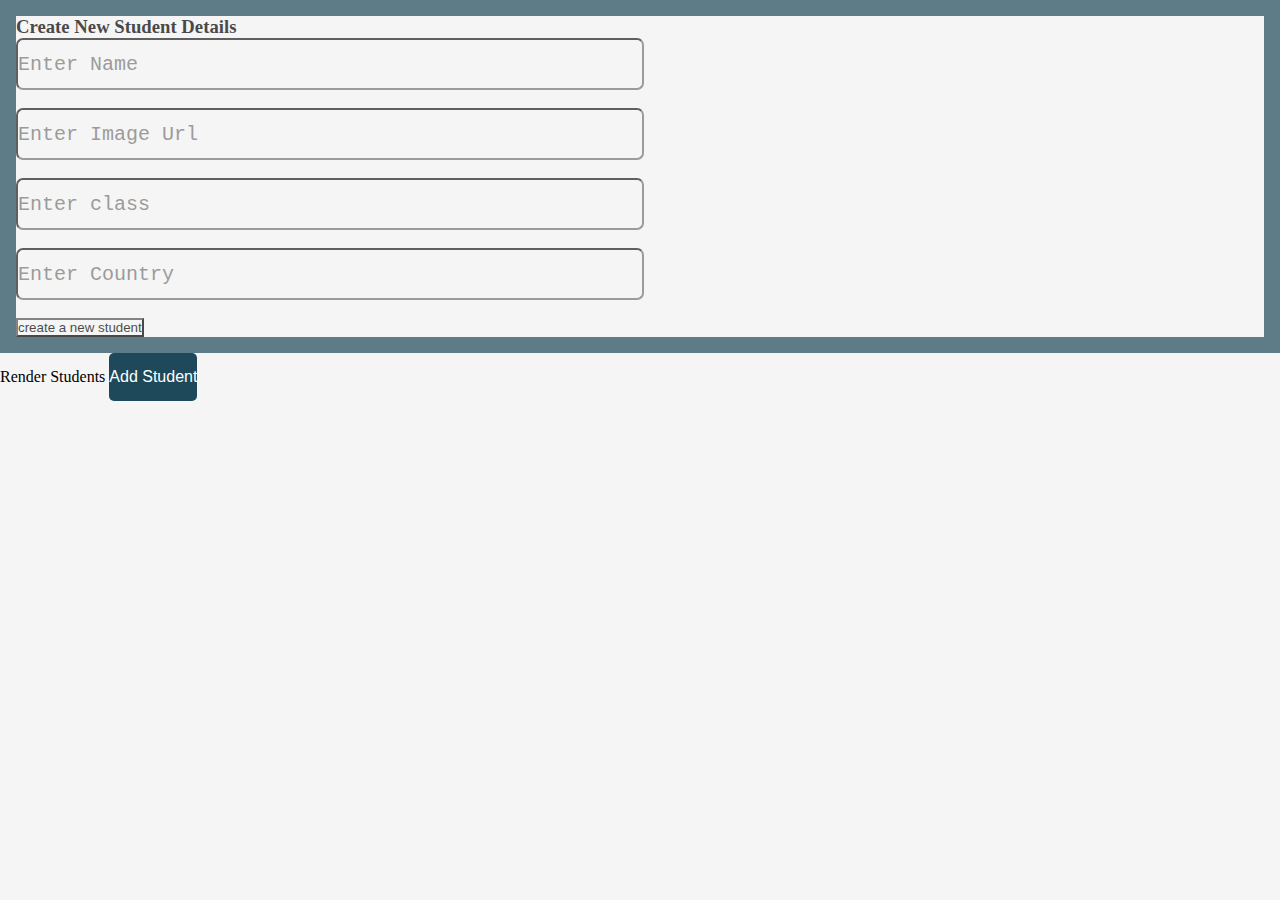
<file: async -events/crud.js/crud.html>
<!DOCTYPE html>
<html lang="en">
<head>
    <meta charset="UTF-8">
    <meta http-equiv="X-UA-Compatible" content="IE=edge">
    <meta name="viewport" content="width=device-width, initial-scale=1.0">
    <title>Crud</title>
    <link rel ="stylesheet" href="crud.css">
    
</head>
<body>

    <div class="container">
        <form class="add-student-form">
             <h3>Create New Student Details </h3>
             <input
             type="text"
             name="name"
             value=""
             placeholder="Enter Name"
             class="input-text"/>
             <br><br>
    
             <input
             type="text"
             name="image"
             value=""
             placeholder="Enter Image Url"
             class="input-text"/>
             <br><br>
    
             <input
             type="text"
             name="class"
             value=""
             placeholder="Enter class"
             class="input-text"/>
             <br><br>
    
             <input
             type="text"
             name="country"
             value=""
             placeholder="Enter Country"
             class="input-text"/>
             <br><br>
        
             <input
             type = "submit"
             name="submit"
             value="create a new student"
             class="submit"
             />
        </form>
        </div>
        <p id="head">Render Students <button id="new-stud-btn">Add Student</button></p>
    
        <div id="student-list"></div>
    <script src="crud.js"></script>
</body>





</html>
</file>
<file: async -events/crud.js/crud.css>
*{
    background-color: whitesmoke;
    padding: 0;
    margin: 0;
}
#student-list{
    margin:3rem;
}

.card{
    justify-content: center;
    border: 2px solid red;
    padding:10px;
    width:20rem;
    height:25rem;
    display:inline-grid;
    margin:1rem 2rem;
    box-shadow:0px 10px 85px 0  blue
                0 16px  40px 0  yellowgreen;

}

.stud-avatar{
    justify-content: center;
    height: 10rem;
    width: auto;
}
button {
    display: inline-block;
    background-color:rgb(29, 73, 90);
    border: none;
    border-radius: 5px;
    height:3rem;
    width: max-content;
    color: white;
    font-size: 16px;
    justify-content: center;
}

button:hover{
    background-color: rgb(172, 68, 129);
    color: white;
    cursor: pointer;
}

.container{
    padding:1rem;
    width: stretch;
    height: auto;

    background-color:rgb(29, 73, 90);
    opacity: 0.7;
}

.add-student-form{
    width: 100%;
}

.input-text{
    border-radius : 7px;
    height: 3rem;
    width: 50%;
    font-size: 20px;
    font-family: 'Courier New', Courier, monospace;
    margin: auto;
}
.submit:hover {
    cursor: pointer;
}
</file>
